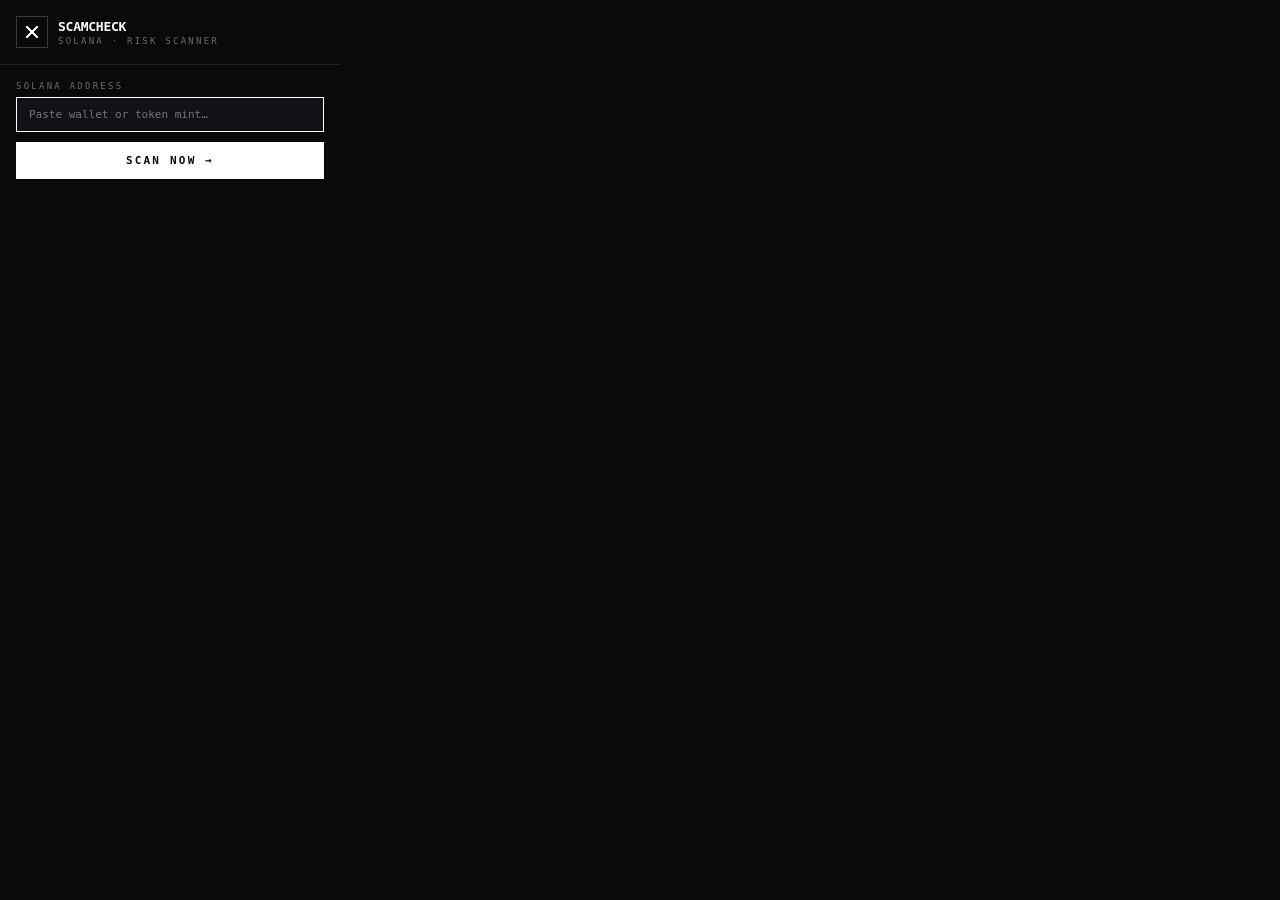
<file: extension/popup.html>
<!doctype html>
<html>
  <head>
    <meta charset="utf-8" />
    <title>SCAMCHECK</title>
    <link rel="stylesheet" href="popup.css" />
  </head>
  <body>
    <header>
      <div class="logo">
        <div class="shield"></div>
        <div>
          <div class="brand">SCAMCHECK</div>
          <div class="sub">SOLANA · RISK SCANNER</div>
        </div>
      </div>
    </header>
    <main>
      <div class="label">Solana address</div>
      <input
        id="addr"
        type="text"
        placeholder="Paste wallet or token mint…"
        autocomplete="off"
        spellcheck="false"
      />
      <button id="scan">SCAN NOW →</button>

      <div id="result" class="result hidden"></div>
      <div id="error" class="error hidden"></div>

      <a id="openapp" href="#" target="_blank">Open full results ↗</a>
    </main>
  </body>
  <script src="popup.js"></script>
</html>
</file>
<file: extension/popup.css>
* { box-sizing: border-box; margin: 0; padding: 0; }
body {
  width: 340px;
  background: #0a0a0c;
  color: #fff;
  font-family: "IBM Plex Sans", -apple-system, BlinkMacSystemFont, sans-serif;
  padding: 0;
}
header {
  padding: 16px;
  border-bottom: 1px solid rgba(255, 255, 255, 0.1);
}
.logo { display: flex; align-items: center; gap: 10px; }
.shield {
  width: 32px; height: 32px;
  border: 1px solid rgba(255, 255, 255, 0.2);
  background:
    linear-gradient(45deg, transparent 45%, #fff 45%, #fff 55%, transparent 55%),
    linear-gradient(-45deg, transparent 45%, #fff 45%, #fff 55%, transparent 55%);
  background-size: 12px 12px;
  background-position: center;
  background-repeat: no-repeat;
}
.brand {
  font-family: "Azeret Mono", "IBM Plex Mono", monospace;
  font-weight: 900;
  font-size: 13px;
  letter-spacing: -0.02em;
}
.sub {
  font-family: "IBM Plex Mono", monospace;
  font-size: 9px;
  letter-spacing: 0.25em;
  color: rgba(255, 255, 255, 0.4);
  margin-top: 2px;
}
main { padding: 16px; }
.label {
  font-family: "IBM Plex Mono", monospace;
  font-size: 9px;
  letter-spacing: 0.25em;
  color: rgba(255, 255, 255, 0.4);
  text-transform: uppercase;
  margin-bottom: 6px;
}
input {
  width: 100%;
  background: #121216;
  border: 1px solid rgba(255, 255, 255, 0.2);
  color: #fff;
  padding: 10px 12px;
  font-family: "IBM Plex Mono", monospace;
  font-size: 11px;
  outline: none;
}
input:focus { border-color: #fff; }
button {
  width: 100%;
  margin-top: 10px;
  background: #fff;
  color: #0a0a0c;
  border: none;
  padding: 12px;
  font-family: "IBM Plex Mono", monospace;
  font-size: 11px;
  font-weight: 600;
  letter-spacing: 0.2em;
  text-transform: uppercase;
  cursor: pointer;
  transition: opacity 0.15s;
}
button:hover { opacity: 0.9; }
button:disabled { opacity: 0.5; cursor: wait; }

.hidden { display: none !important; }

.result {
  margin-top: 16px;
  padding: 14px;
  border: 1px solid rgba(255, 255, 255, 0.15);
  background: #121216;
}
.result .score-row {
  display: flex; align-items: baseline; justify-content: space-between;
  margin-bottom: 10px;
}
.result .score {
  font-family: "Azeret Mono", monospace;
  font-size: 44px;
  font-weight: 900;
  line-height: 1;
  letter-spacing: -0.03em;
}
.result .level {
  font-family: "IBM Plex Mono", monospace;
  font-size: 10px;
  text-transform: uppercase;
  letter-spacing: 0.2em;
  padding: 3px 8px;
  border: 1px solid currentColor;
}
.reasons {
  margin-top: 8px;
  border-top: 1px solid rgba(255, 255, 255, 0.1);
  padding-top: 10px;
}
.reason {
  font-size: 11px;
  margin: 4px 0;
  color: rgba(255, 255, 255, 0.75);
  display: flex;
  gap: 8px;
}
.reason .pts {
  font-family: "IBM Plex Mono", monospace;
  font-size: 10px;
  flex-shrink: 0;
}

.error {
  margin-top: 14px;
  padding: 10px 12px;
  color: #ff3333;
  border-left: 3px solid #ff3333;
  background: rgba(255, 51, 51, 0.08);
  font-family: "IBM Plex Mono", monospace;
  font-size: 11px;
}

#openapp {
  display: block;
  margin-top: 14px;
  color: rgba(255, 255, 255, 0.5);
  font-family: "IBM Plex Mono", monospace;
  font-size: 10px;
  text-align: center;
  text-decoration: none;
  letter-spacing: 0.12em;
  text-transform: uppercase;
}
#openapp:hover { color: #fff; }
</file>
